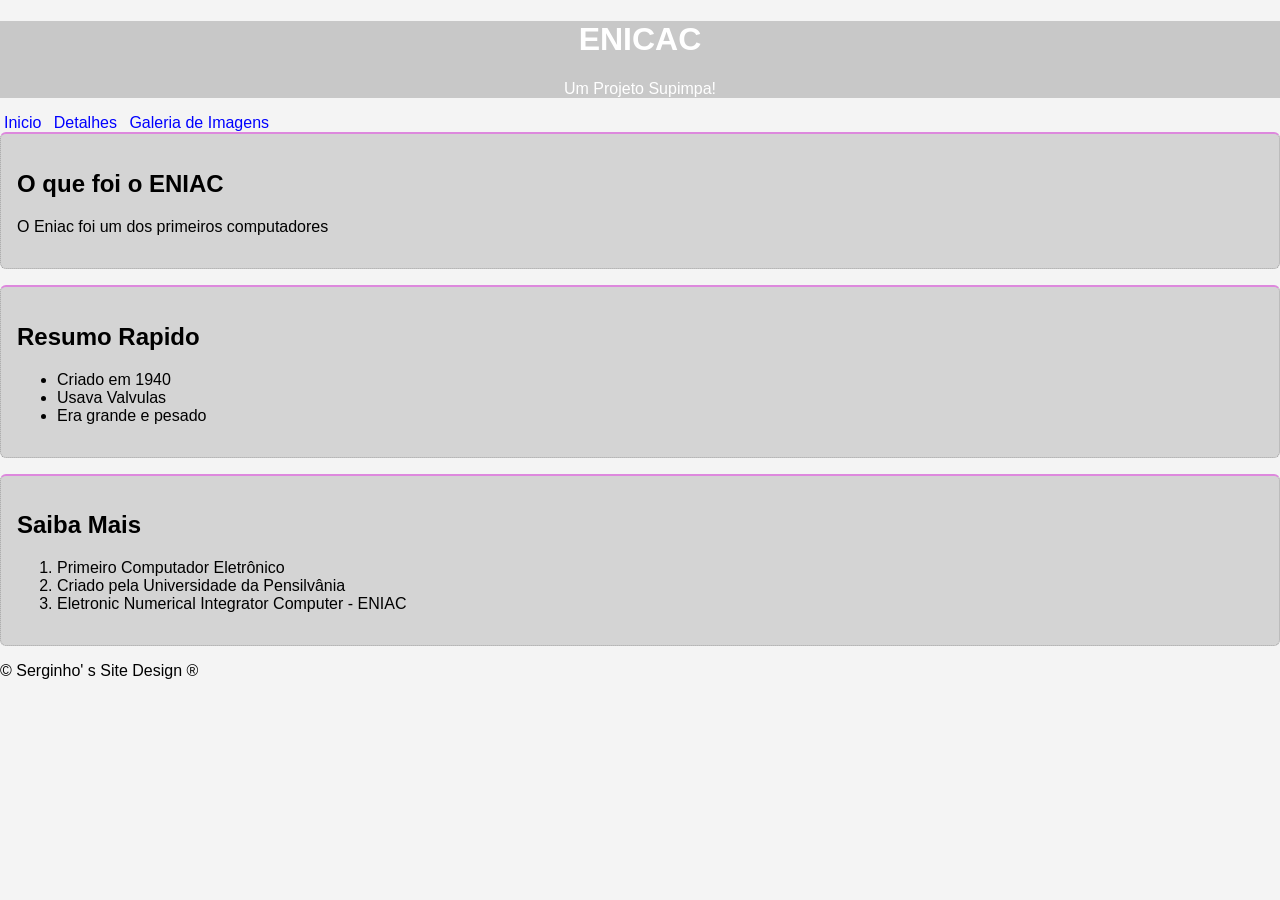
<file: index.html>
<!DOCTYPE html>
<html lang="pt-br">

<head>
    <meta charset="UTF-8">
    <meta name="viewport" content="width=device-width, initial-scale=1.0">
    <title>Eniac - Pagina Inicial</title>
    <link rel="stylesheet" href="style.css">
</head>

<body>
    <header>
        <h1>ENICAC</h1>
        <p>Um Projeto Supimpa!</p>
    </header>
    <nav>
        <a href="index.html">Inicio</a>
        <a href="detalhes.html">Detalhes</a>
        <a href="galeria.html">Galeria de Imagens</a>
    </nav>
    <main>
        <section class="bloco">
            <h2> O que foi o ENIAC</h2>
            <p>O Eniac foi um dos primeiros computadores</p>
        </section>
        <section class="bloco">
            <h2>Resumo Rapido</h2>
            <ul><!--Unordered List - Lista sem ordenamento-->
                <li>Criado em 1940</li><!--List Item - Item de Lista -->
                <li>Usava Valvulas</li>
                <li>Era grande e pesado</li>
            </ul>
        </section>
        <section class="bloco">
            <h2>Saiba Mais</h2>
            <ol><!-- Ordered List - Lista Ordenada -->
                <li>Primeiro Computador Eletrônico</li>
                <li>Criado pela Universidade da Pensilvânia</li>
                <li>Eletronic Numerical Integrator Computer - ENIAC</li>
            </ol>
        </section>
    </main>
    <footer>
        <p>&copy; Serginho' s Site Design &reg; </p>
    </footer>
</file>
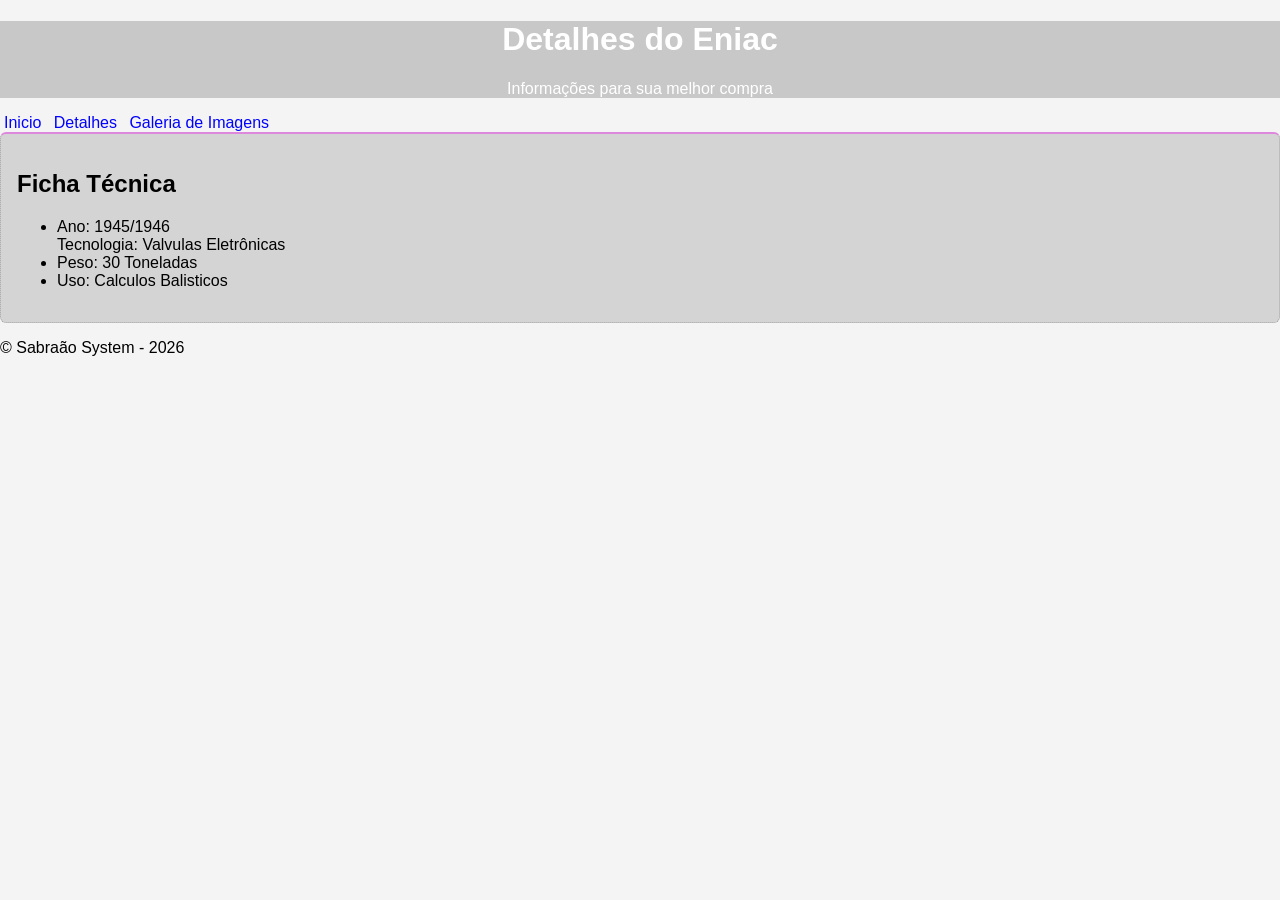
<file: detalhes.html>
<!DOCTYPE html>
<html lang="pt-br">

<head>
    <meta charset="UTF-8">
    <meta name="viewport" content="width=device-width, initial-scale=1.0">
    <title>Eniac - Detalhes</title>
    <link rel="stylesheet" href="style.css">
</head>

<body>
    <header>
        <h1>Detalhes do Eniac</h1>
        <p>Informações para sua melhor compra</p>
    </header>
    <nav>
        <a href="index.html">Inicio</a>
        <a href="detalhes.html">Detalhes</a>
        <a href="galeria.html">Galeria de Imagens</a>
    </nav>

    <main>
        <section class="bloco">
            <h2>Ficha Técnica</h2>
            <ul>
                <li>Ano: 1945/1946</li>
                <l>Tecnologia: Valvulas Eletrônicas</li>
                    <li>Peso: 30 Toneladas</li>
                    <li>Uso: Calculos Balisticos</li>
            </ul>
        </section>
    </main>
    <footer>
        <p>&copy; Sabraão System - 2026</p>
    </footer>
</body>

</html>
</file>
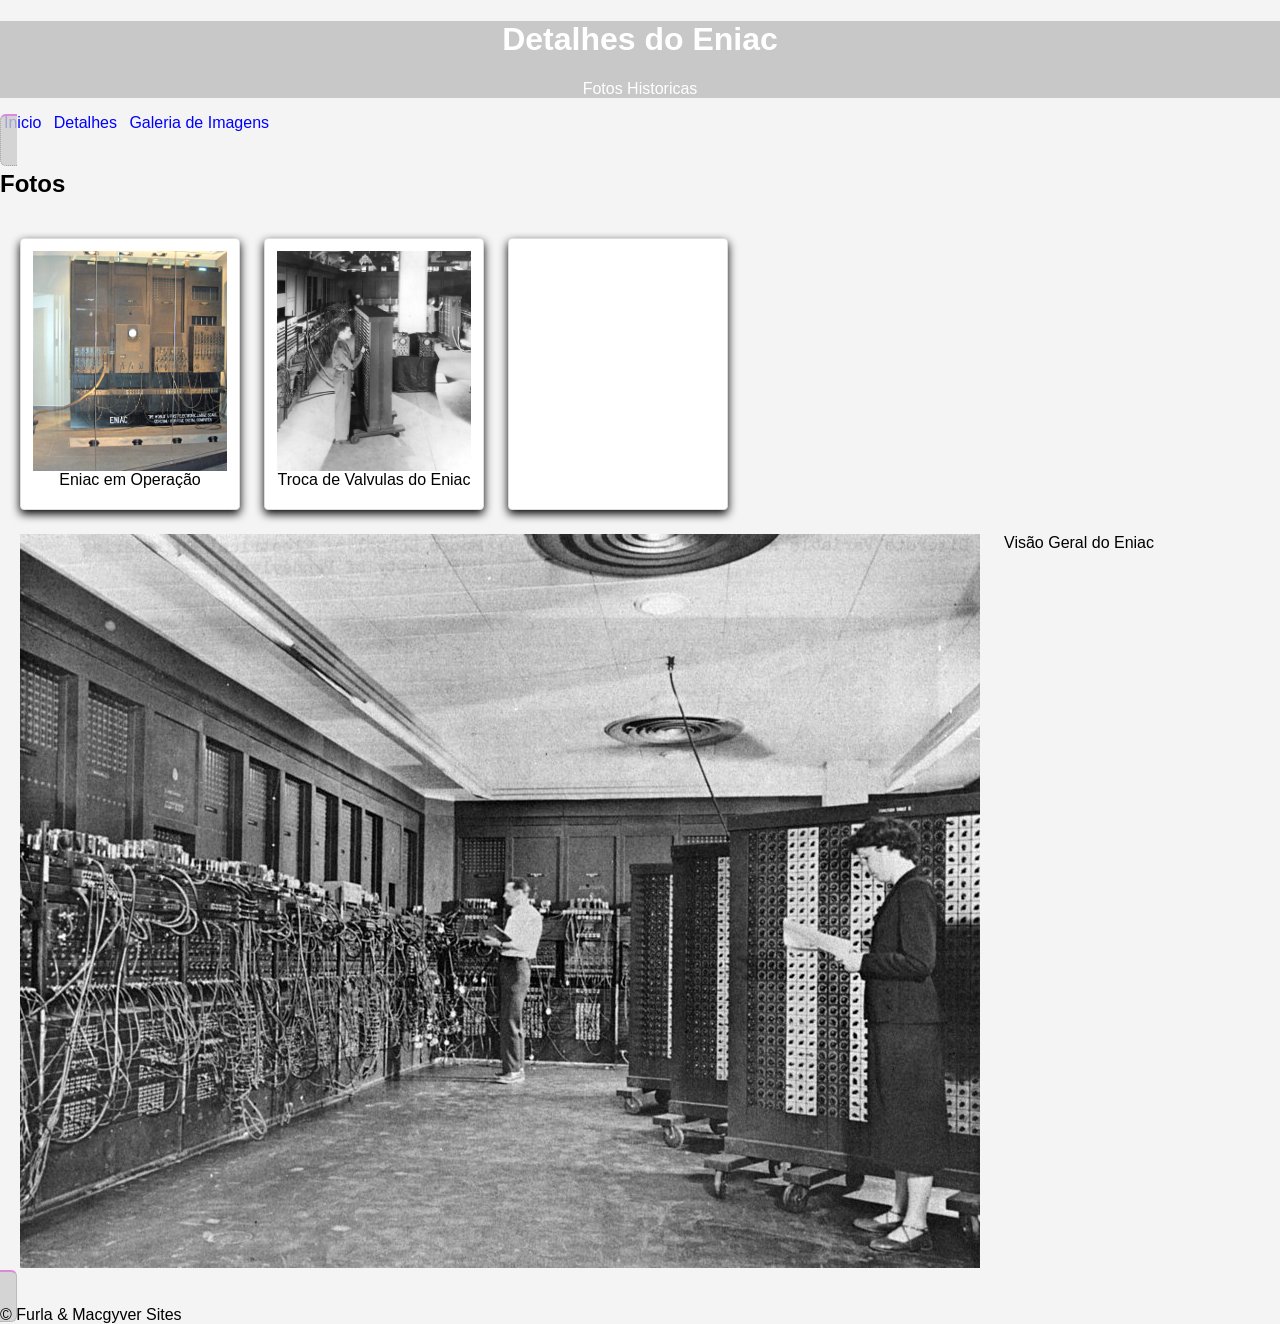
<file: galeria.html>
<!DOCTYPE html>
<html lang="pt-br">

<head>
    <meta charset="UTF-8">
    <meta name="viewport" content="width=device-width, initial-scale=1.0">
    <title>Eniac - Galeria</title>
    <link rel="stylesheet" href="style.css">
</head>

<body>
    <header>
        <h1>Detalhes do Eniac</h1>
        <p>Fotos Historicas</p>
    </header>
    <nav>
        <a href="index.html">Inicio</a>
        <a href="detalhes.html">Detalhes</a>
        <a href="galeria.html">Galeria de Imagens</a>
    </nav>
<main>
    <sectio class="bloco">
        <h2>Fotos</h2>
        <div id="galeria"> 
            <div class="foto">
                <img src="ENIAC_1.jpg" alt="Eniac em Operação">
                <div class="legenda"> Eniac em Operação </div>
            </div>
            <div class="foto">
                <img src="eniac2.jpg" alt="Manutenção do Eniac">
                <div class="legenda">Troca de Valvulas do Eniac</div>
            </div>
            <div class="foto"></div>
            <img src="eniac3.jpg" alt="Eniac em Operação">
            <div class="legenda"> Visão Geral do Eniac</div>
        </div>
    </sectio>
</main>
<footer>
    &copy; Furla & Macgyver Sites
</footer>
</body>
</html>
</file>
<file: style.css>
*{
    /*bloco de reset*/
    box-sizing: border-box;
}
body{
    margin: 0;
    font-family: Arial, Helvetica, sans-serif;
    background-color: #f4f4f4; /*cor em hexadecimal*/
}
header{
    background-color: #c8c8c8;/*cinza cocô kkk */
    color: #ffff;/* branco em hexadecimal*/
    text-align: center;;/*centraliza o texto*/
}
nav a{ /*nav navigation a a, de link, vou trabalhar só no link*/
    color: blue;
    text-decoration: none; /*tirei toda a decoração do texto*/
    padding: 4px;
}
.bloco{ /*declaração de class, a class procede de *.."*/
    background-color: #cccc;
    color: black;
    border: 1px dotted #a3a3a3; /* borda geral tracejada*/
    border-radius: 6px;
    padding: 16px;
    margin-bottom: 16px; 
    border-top: 2px solid #d8d; /*borda superior solida */

}
#galeria{ /* # significa id, onde coloca-se por ex.: id="galeria"
    só pode ter 1 com mesmo nome por página*/
    display: flex;
    flex-wrap: wrap;
    gap: 24px; /*espaço entre elementos dentro do id*/
    justify-content: flex-start; /*reforçando que vai estar "flexivel*/ 
    padding: 20px;

}
.foto{
    background: #ffffff;
    padding: 12px 12px 20px 12px; /*lat dir, esq, baixo e top */
    border: 1px solid #dddddd;
    box-shadow: 0 4px 10px #000000;
    width: 220px; /*largura*/
    text-align: center;/*alinhamento ao centro*/
    border-radius: 4px;
}
.foto img{
    width: 100%;
    height: 220px;
    object-fit: cover; /*efeito de sobrepor*/
    display: block;
}
</file>
